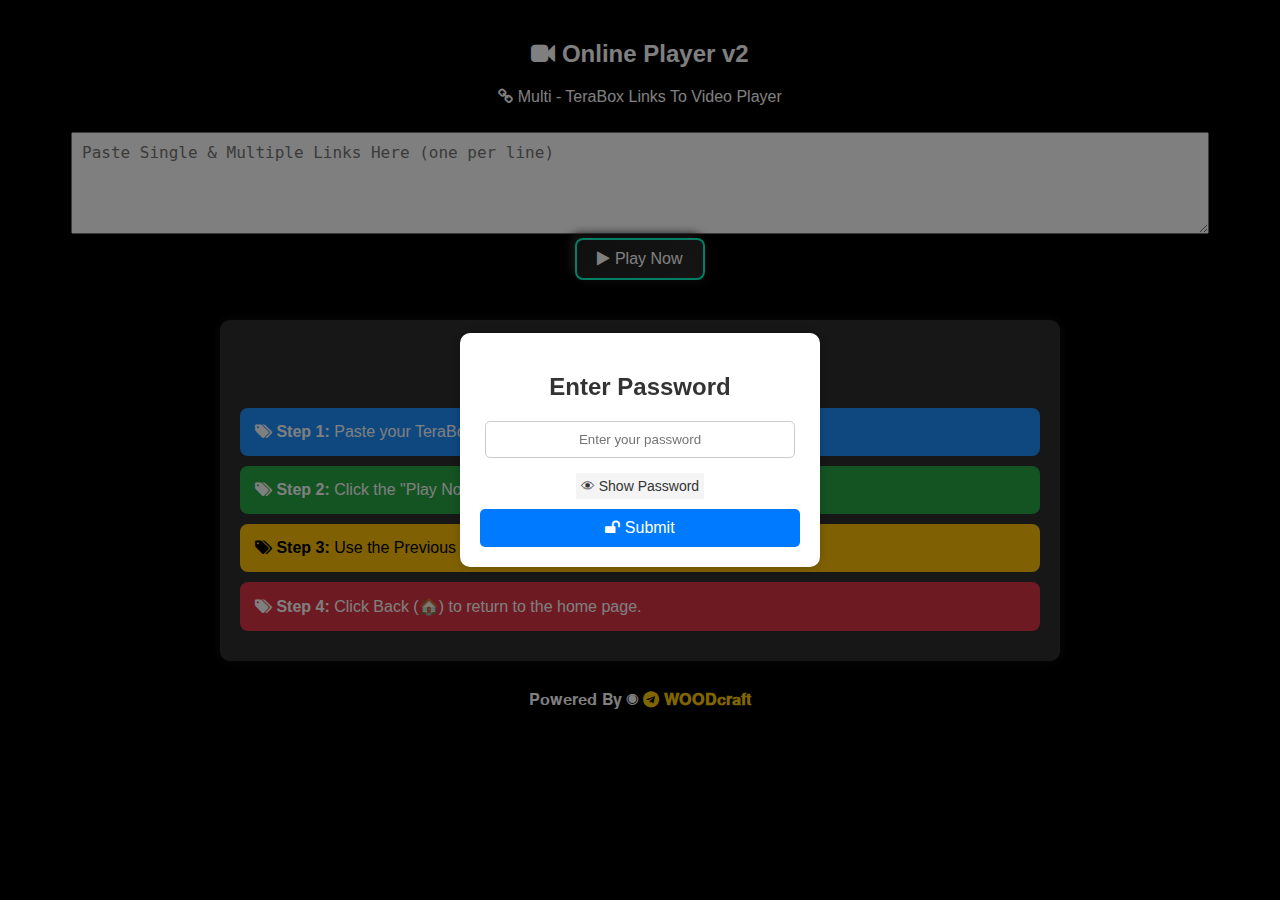
<file: index.html>
<!DOCTYPE html>
<html lang="en">
<head>
  <meta charset="UTF-8" />
  <meta name="viewport" content="width=device-width, initial-scale=1.0"/>
  <meta name="author" content="WOODcraft SudoR2spr" />
  <meta name="keywords" content="wdzone, Terabox, multilinks, player, Free" />
  <meta name="description" content="WDZONE Website Service Terabox multi links player." />
  <meta property="og:description" content="WDZONE Website Service Terabox video player.">
  <meta charset='utf-8' content='text/html' http-equiv='content-type' />
  <meta content='https://i.ibb.co/RpQrMNVg/terabox-dl.png' property='og:image' />
  <link href='https://i.ibb.co/RpQrMNVg/terabox-dl.png' rel='shortcut icon' type='image/vnd.microsoft.icon' />
  <link href='https://i.ibb.co/RpQrMNVg/terabox-dl.png' rel='apple-touch-icon' />
  <link rel="icon" type="image/x-icon" href="https://i.ibb.co/RpQrMNVg/terabox-dl.png">
  <link rel="stylesheet" href="https://cdnjs.cloudflare.com/ajax/libs/font-awesome/4.7.0/css/font-awesome.min.css">
  <title>Multi - TeraBox Links To Video Player</title>
  <style>
    body {
      margin: 0;
      padding: 0;
      font-family: sans-serif;
      background: #000;
      color: #fff;
    }

    .container, .how-to-use {
      text-align: center;
      padding: 20px;
    }

    textarea {
      width: 90%;
      height: 80px;
      padding: 10px;
      margin-top: 10px;
      font-size: 16px;
    }

    .play-button {
      padding: 10px 20px;
      font-size: 16px;
      cursor: pointer;
      background: linear-gradient(145deg, #1f1f1f, #2a2a2a);
      border: 2px solid #00ffc8;
      color: #fff;
      border-radius: 8px;
      box-shadow: 4px 4px 10px #0f0f0f, -4px -4px 10px #2e2e2e;
      transition: all 0.3s ease;
    }

    .play-button:hover {
      box-shadow: inset 2px 2px 5px #0a0a0a, inset -2px -2px 5px #3a3a3a;
      background: linear-gradient(145deg, #2a2a2a, #1f1f1f);
    }

    #playerSection {
      display: none;
    }

    #videoFrame {
      width: 100vw;
      height: 100vh;
      border: none;
    }

    .controls {
      position: fixed;
      bottom: 20px;
      left: 50%;
      transform: translateX(-50%);
      display: flex;
      gap: 10px;
      z-index: 10;
    }

    .how-to-use {
      text-align: center;
      padding: 20px;
      margin: 20px auto;
      max-width: 800px;
      background: #2e2e2e;
      border-radius: 10px;
      box-shadow: 0 0 10px rgba(255,255,255,0.1);
    }
    
    .step {
      padding: 15px;
      margin: 10px 0;
      border-radius: 8px;
      font-size: 1rem;
      text-align: left;
      color: #fff;
    }

    .step1 {
      background-color: #1e90ff;
    }
    
    .step2 {
      background-color: #28a745;
    }
    
    .step3 {
      background-color: #ffc107;
      color: #000;
    }
    
    .step4 {
      background-color: #dc3545;
    }

    /* Modal Box Styling */
    .modal {
      display: flex;            
      justify-content: center;   
      align-items: center;      
      position: fixed;
      z-index: 1;
      left: 0;
      top: 0;
      width: 100%;
      height: 100%;
      background-color: rgba(0, 0, 0, 0.5);
    }

.modal-content {
    background-color: white;
    padding: 20px;
    border-radius: 10px;
    width: 320px;
    box-shadow: 0px 0px 10px rgba(0, 0, 0, 0.2);
    text-align: center;
}

.modal-content h2 {
    margin-bottom: 10px;
    color: #333;
}

.input-box {
    width: 90%;
    padding: 10px;
    margin: 10px 0;
    border: 1px solid #ccc;
    border-radius: 5px;
    text-align: center;
}

.btn {
    margin-top: 10px;
    padding: 10px;
    width: 100%;
    background-color: #007BFF;
    color: white;
    border: none;
    border-radius: 5px;
    cursor: pointer;
    font-size: 16px;
}

.btn:hover {
    background-color: #0056b3;
}

.show-password {
    margin-top: 5px;
    background-color: #f4f4f4;
    border: none;
    cursor: pointer;
    padding: 5px;
    font-size: 14px;
    color: #333;
}

/* Hidden Content */
#content {
    display: none;
    margin-top: 50px;
    padding: 20px;
    background-color: white;
    border-radius: 10px;
    box-shadow: 0px 0px 10px rgba(0, 0, 0, 0.2);
    width: 60%;
    margin-left: auto;
    margin-right: auto;
}

    /* ফুটার */
        .footer {
            color: white;
            text-align: center;
            padding: 10px 0;
            width: 100%;
            position: relative;
            margin-top: auto;
            margin-bottom: 10px;
        }
        .footer a {
            color: #ffcc00;
            text-decoration: none;
            font-weight: bold;
        }
        .footer a:hover {
            text-decoration: underline;
        }
  </style>
</head>
<body oncontextmenu="return false;">

  <!-- Password Modal Box -->
    <div id="passwordModal" class="modal">
        <div class="modal-content">
            <h2>Enter Password</h2>
            <input type="password" id="passwordInput" class="input-box" placeholder="Enter your password">
            <button class="show-password" onclick="togglePassword()">👁 Show Password</button>
            <button class="btn" onclick="checkPassword()"><i class="fa fa-unlock" aria-hidden="true"></i> Submit</button>
        </div>
    </div>

  <!-- Input Section -->
  <div class="container" id="inputSection">
    <h2><i class="fa fa-video-camera" aria-hidden="true"></i> Online Player v2</h2>
    <p><i class="fa fa-link" aria-hidden="true"></i> Multi - TeraBox Links To Video Player</p>
    <textarea id="videoLinks" placeholder="Paste Single & Multiple Links Here (one per line)"></textarea>
    <br />
    <button class="play-button" onclick="startVideo()"><i class="fa fa-play" aria-hidden="true"></i> Play Now</button>
  </div>

  <!-- Player Section -->
  <div id="playerSection">
    <iframe id="videoFrame" allowfullscreen></iframe>
    <div class="controls">
      <button class="play-button" onclick="prevVideo()"><i class="fa fa-backward" aria-hidden="true"></i> Previous</button>
      <button class="play-button" onclick="nextVideo()">Next <i class="fa fa-forward" aria-hidden="true"></i></button>
      <button class="play-button" onclick="backToInput()"><i class="fa fa-home" aria-hidden="true"></i> Back</button>
    </div>
  </div>

  <!-- How to Use Section -->
  <div class="how-to-use" id="howToUse">
    <h2><i class="fa fa-info" aria-hidden="true"></i> How to Use This Site</h2>
    <div class="step step1"><strong><i class="fa fa-tags" aria-hidden="true"></i> Step 1:</strong> Paste your TeraBox video links in the input box (one per line).</div>
    <div class="step step2"><strong><i class="fa fa-tags" aria-hidden="true"></i> Step 2:</strong> Click the "Play Now" button to start playing.</div>
    <div class="step step3"><strong><i class="fa fa-tags" aria-hidden="true"></i> Step 3:</strong> Use the Previous (⏮) and Next (⏭) buttons to switch videos.</div>
    <div class="step step4"><strong><i class="fa fa-tags" aria-hidden="true"></i> Step 4:</strong> Click Back (🏠) to return to the home page.</div>
  </div>

  <footer class="footer" id="footers">
        𝐏𝐨𝐰𝐞𝐫𝐞𝐝 𝐁𝐲 ◉ <a href="https://t.me/Opleech_WD" target="_blank"><i class="fa fa-telegram" aria-hidden="true"></i> 𝐖𝐎𝐎𝐃𝐜𝐫𝐚𝐟𝐭</a>
  </footer>

  <!-- Script -->
  <script>
    let videoLinks = [];
    let currentIndex = 0;

    function startVideo() {
      const inputText = document.getElementById("videoLinks").value.trim();
      videoLinks = inputText.split("\n").filter(link => link.trim() !== "");

      if (videoLinks.length === 0) {
        alert("কমপক্ষে একটি ভিডিও লিংক দিন!");
        return;
      }

      currentIndex = 0;

      // Hide input & how-to-use sections
      document.getElementById("inputSection").style.display = "none";
      document.getElementById("howToUse").style.display = "none";
      document.getElementById("footers").style.display = "none";

      // Show player section
      document.getElementById("playerSection").style.display = "block";

      updateVideo();
    }

    function updateVideo() {
      const iframe = document.getElementById("videoFrame");
      const url = videoLinks[currentIndex];
      iframe.src = `https://pro-ultra-hd-stream-player.woodmirror.workers.dev/?start=https://teraboxdownloaderonline.com/api/download-m3u8?terabox_link=${encodeURIComponent(url)}`;
    }

    function nextVideo() {
      if (currentIndex < videoLinks.length - 1) {
        currentIndex++;
        updateVideo();
      }
    }

    function prevVideo() {
      if (currentIndex > 0) {
        currentIndex--;
        updateVideo();
      }
    }

    function backToInput() {
      document.getElementById("playerSection").style.display = "none";
      document.getElementById("inputSection").style.display = "block";
      document.getElementById("howToUse").style.display = "block";
      document.getElementById("footers").style.display = "block";
    }
  </script>

  <script>
        function checkPassword() {
            let password = document.getElementById("passwordInput").value;
            let correctPassword = "woodcraft"; // Change this to your actual password

            if (password === correctPassword) {
                document.getElementById("passwordModal").style.display = "none"; // Hide modal
                document.getElementById("content").style.display = "block"; // Show content
            } else {
                alert("❌ Wrong password! Try again.");
            }
        }

        function togglePassword() {
            let passwordField = document.getElementById("passwordInput");
            if (passwordField.type === "password") {
                passwordField.type = "text";
            } else {
                passwordField.type = "password";
            }
        }
  </script>
</body>
</html>
</file>
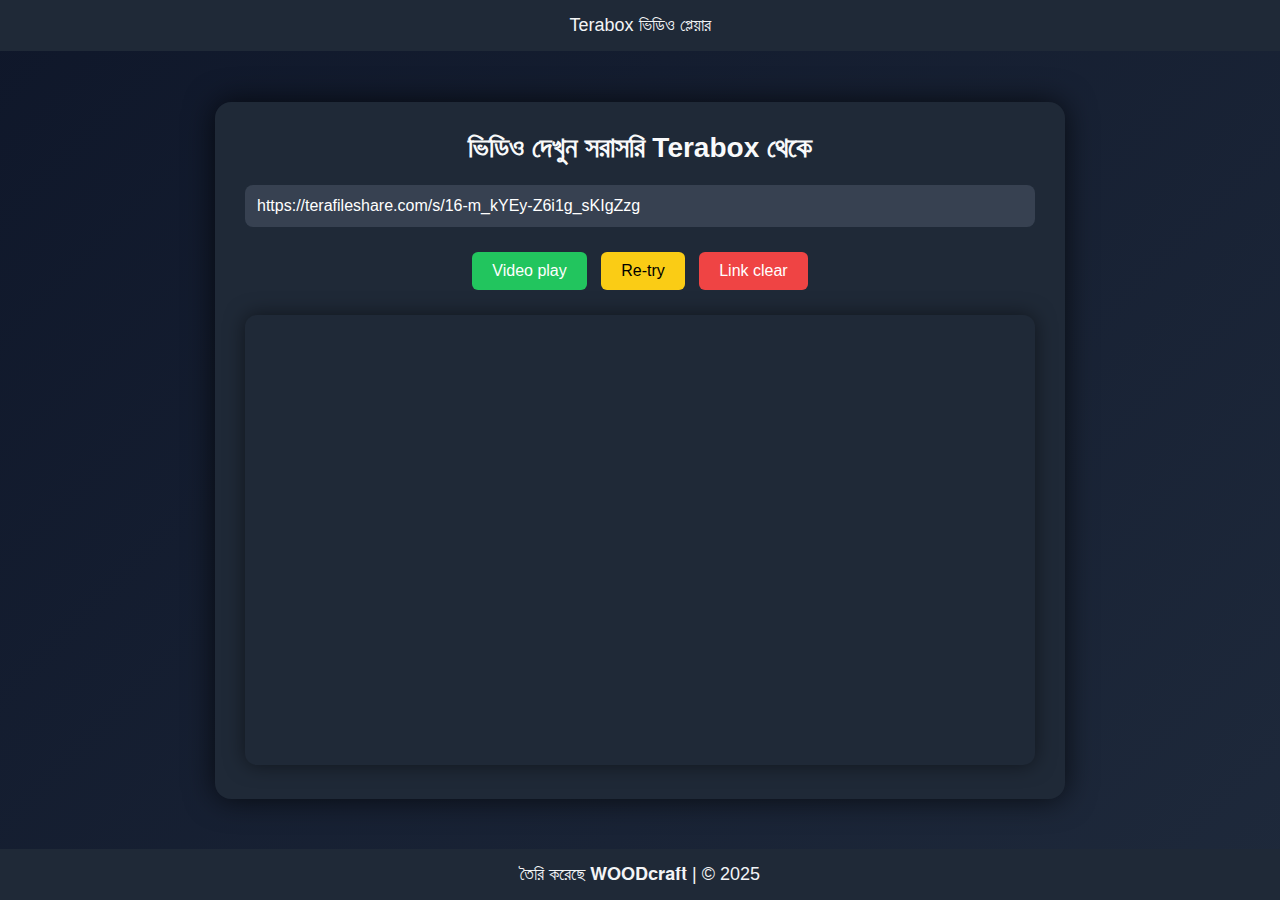
<file: Ok-index.html>
<!DOCTYPE html>
<html lang="bn">
<head>
  <meta charset="UTF-8" />
  <title>Terabox ভিডিও প্লেয়ার</title>
  <style>
    * {
      margin: 0;
      padding: 0;
      box-sizing: border-box;
    }

    html, body {
      height: 100%;
      width: 100%;
      font-family: 'Segoe UI', sans-serif;
      background: linear-gradient(135deg, #0f172a, #1e293b);
      color: white;
      display: flex;
      flex-direction: column;
    }

    header, footer {
      background-color: #1f2937;
      padding: 15px 0;
      text-align: center;
      font-size: 18px;
      color: #f3f4f6;
      position: sticky;
      z-index: 10;
    }

    header {
      top: 0;
    }

    footer {
      bottom: 0;
    }

    .main {
      flex: 1;
      display: flex;
      align-items: center;
      justify-content: center;
      padding: 20px;
    }

    .container {
      background-color: #1f2937;
      padding: 30px;
      border-radius: 16px;
      box-shadow: 0 0 30px rgba(0, 0, 0, 0.7);
      width: 90%;
      max-width: 850px;
      text-align: center;
    }

    h1 {
      margin-bottom: 20px;
      font-size: 28px;
      color: #f9fafb;
    }

    input[type="text"] {
      width: 100%;
      padding: 12px;
      font-size: 16px;
      border-radius: 8px;
      border: none;
      margin-bottom: 20px;
      outline: none;
      background-color: #374151;
      color: white;
    }

    .buttons {
      margin-bottom: 20px;
    }

    button {
      padding: 10px 20px;
      margin: 5px;
      font-size: 16px;
      border: none;
      border-radius: 6px;
      cursor: pointer;
      transition: background 0.3s;
    }

    .play {
      background-color: #22c55e;
      color: white;
    }

    .retry {
      background-color: #facc15;
      color: black;
    }

    .clear {
      background-color: #ef4444;
      color: white;
    }

    iframe {
      width: 100%;
      height: 450px;
      border: none;
      border-radius: 12px;
      box-shadow: 0 0 20px rgba(0,0,0,0.5);
    }

    @media (max-width: 600px) {
      iframe {
        height: 250px;
      }
    }
  </style>
</head>
<body>

  <header>
    Terabox ভিডিও প্লেয়ার
  </header>

  <div class="main">
    <div class="container">
      <h1>ভিডিও দেখুন সরাসরি Terabox থেকে</h1>

      <input type="text" id="linkInput" placeholder="এখানে আপনার Terabox লিংক দিন..." value="https://terafileshare.com/s/16-m_kYEy-Z6i1g_sKIgZzg" />

      <div class="buttons">
        <button class="play" onclick="playVideo()">Video play</button>
        <button class="retry" onclick="retryVideo()">Re-try</button>
        <button class="clear" onclick="clearInput()">Link clear</button>
      </div>

      <iframe id="videoFrame" src="" allowfullscreen></iframe>
    </div>
  </div>

  <footer>
    তৈরি করেছে 𝐖𝐎𝐎𝐃𝐜𝐫𝐚𝐟𝐭 | © 2025
  </footer>

  <script>
    let currentURL = "";

    function playVideo() {
      const link = document.getElementById('linkInput').value.trim();
      if (!link) {
        alert('দয়া করে একটি Terabox লিংক দিন!');
        return;
      }
      currentURL = `https://terabox-play.lbni.workers.dev/api?url=${encodeURIComponent(link)}`;
      document.getElementById('videoFrame').src = currentURL;
    }

    function retryVideo() {
      if (!currentURL) {
        alert('প্রথমে একটি ভিডিও চালু করুন!');
        return;
      }
      document.getElementById('videoFrame').src = currentURL;
    }

    function clearInput() {
      document.getElementById('linkInput').value = "";
      document.getElementById('videoFrame').src = "";
      currentURL = "";
    }
  </script>

</body>
</html>
</file>
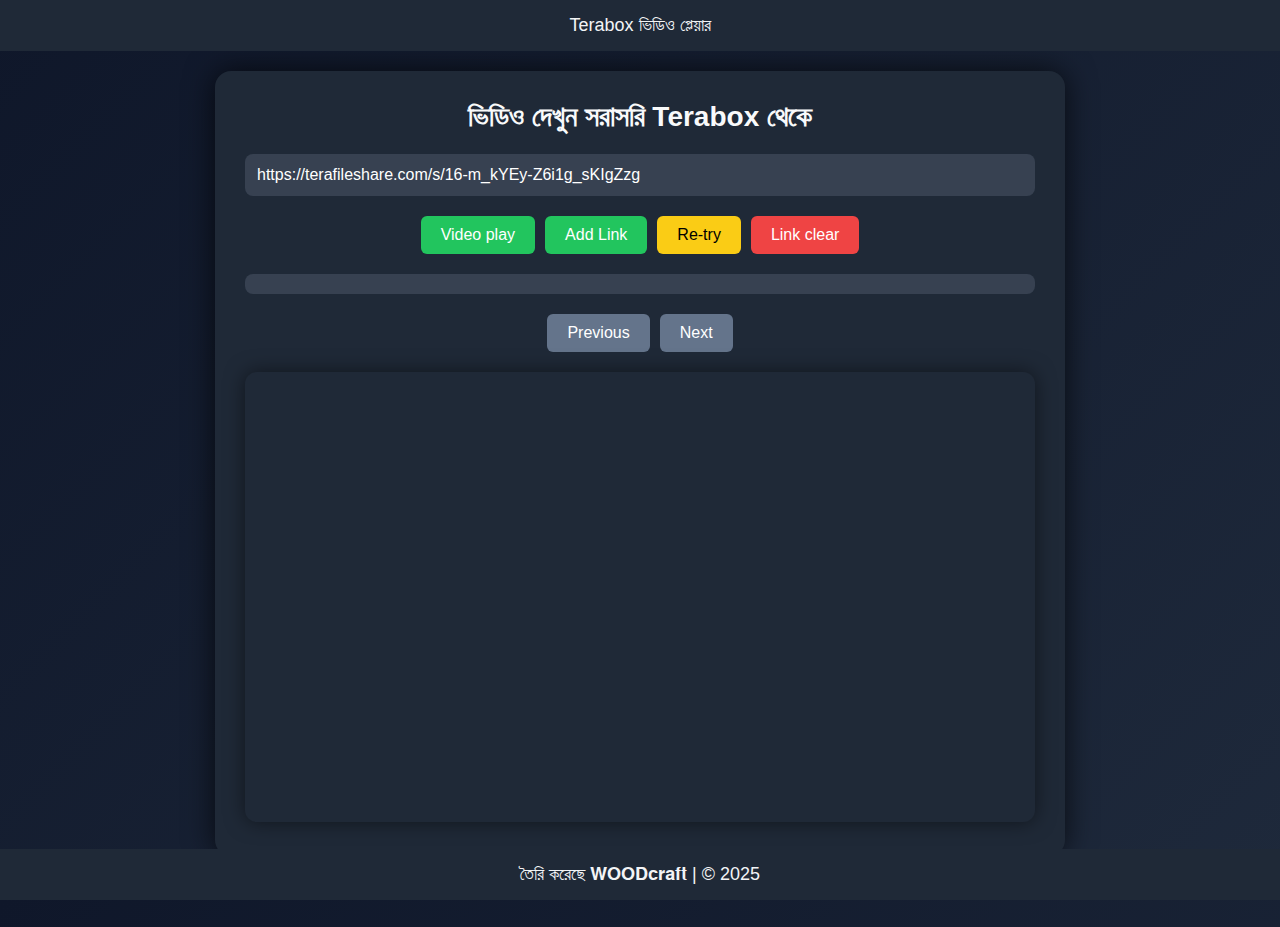
<file: oljo.html>
<!DOCTYPE html>
<html lang="bn">
<head>
  <meta charset="UTF-8" />
  <title>Terabox ভিডিও প্লেয়ার</title>
  <style>
    * {
      margin: 0;
      padding: 0;
      box-sizing: border-box;
    }

    html, body {
      height: 100%;
      width: 100%;
      font-family: 'Segoe UI', sans-serif;
      background: linear-gradient(135deg, #0f172a, #1e293b);
      color: white;
      display: flex;
      flex-direction: column;
    }

    header, footer {
      background-color: #1f2937;
      padding: 15px 0;
      text-align: center;
      font-size: 18px;
      color: #f3f4f6;
      position: sticky;
      z-index: 10;
    }

    header {
      top: 0;
    }

    footer {
      bottom: 0;
    }

    .main {
      flex: 1;
      display: flex;
      align-items: center;
      justify-content: center;
      padding: 20px;
    }

    .container {
      background-color: #1f2937;
      padding: 30px;
      border-radius: 16px;
      box-shadow: 0 0 30px rgba(0, 0, 0, 0.7);
      width: 90%;
      max-width: 850px;
      text-align: center;
    }

    h1 {
      margin-bottom: 20px;
      font-size: 28px;
      color: #f9fafb;
    }

    input[type="text"] {
      width: 100%;
      padding: 12px;
      font-size: 16px;
      border-radius: 8px;
      border: none;
      margin-bottom: 20px;
      outline: none;
      background-color: #374151;
      color: white;
    }

    .buttons {
      margin-bottom: 20px;
      display: flex;
      flex-wrap: wrap;
      justify-content: center;
      gap: 10px;
    }

    button {
      padding: 10px 20px;
      font-size: 16px;
      border: none;
      border-radius: 6px;
      cursor: pointer;
      transition: background 0.3s;
    }

    .play {
      background-color: #22c55e;
      color: white;
    }

    .retry {
      background-color: #facc15;
      color: black;
    }

    .clear {
      background-color: #ef4444;
      color: white;
    }

    .nav {
      background-color: #3b82f6;
      color: white;
    }

    .nav:disabled {
      background-color: #64748b;
      cursor: not-allowed;
    }

    iframe {
      width: 100%;
      height: 450px;
      border: none;
      border-radius: 12px;
      box-shadow: 0 0 20px rgba(0,0,0,0.5);
    }

    .link-list {
      width: 100%;
      margin-bottom: 20px;
      max-height: 150px;
      overflow-y: auto;
      background-color: #374151;
      border-radius: 8px;
      padding: 10px;
      text-align: left;
    }

    .link-item {
      padding: 8px;
      margin: 5px 0;
      background-color: #1e293b;
      border-radius: 5px;
      display: flex;
      justify-content: space-between;
    }

    .link-item.active {
      background-color: #3b82f6;
    }

    .remove-link {
      color: #ef4444;
      cursor: pointer;
      margin-left: 10px;
    }

    @media (max-width: 600px) {
      iframe {
        height: 250px;
      }
      
      .buttons {
        flex-direction: column;
      }
      
      button {
        width: 100%;
      }
    }
  </style>
</head>
<body>

  <header>
    Terabox ভিডিও প্লেয়ার
  </header>

  <div class="main">
    <div class="container">
      <h1>ভিডিও দেখুন সরাসরি Terabox থেকে</h1>

      <input type="text" id="linkInput" placeholder="এখানে আপনার Terabox লিংক দিন..." value="https://terafileshare.com/s/16-m_kYEy-Z6i1g_sKIgZzg" />
      
      <div class="buttons">
        <button class="play" onclick="playVideo()">Video play</button>
        <button class="play" onclick="addLink()">Add Link</button>
        <button class="retry" onclick="retryVideo()">Re-try</button>
        <button class="clear" onclick="clearInput()">Link clear</button>
      </div>
      
      <div class="link-list" id="linkList"></div>
      
      <div class="buttons">
        <button class="nav" id="prevBtn" onclick="playPrevious()" disabled>Previous</button>
        <button class="nav" id="nextBtn" onclick="playNext()" disabled>Next</button>
      </div>

      <iframe id="videoFrame" src="" allowfullscreen></iframe>
    </div>
  </div>

  <footer>
    তৈরি করেছে 𝐖𝐎𝐎𝐃𝐜𝐫𝐚𝐟𝐭 | © 2025
  </footer>

  <script>
    let currentURL = "";
    let links = [];
    let currentIndex = -1;
    
    // Load saved links from localStorage
    function loadLinks() {
      const savedLinks = localStorage.getItem('teraboxLinks');
      if (savedLinks) {
        links = JSON.parse(savedLinks);
        renderLinkList();
      }
    }
    
    // Save links to localStorage
    function saveLinks() {
      localStorage.setItem('teraboxLinks', JSON.stringify(links));
    }
    
    // Render the link list
    function renderLinkList() {
      const linkList = document.getElementById('linkList');
      linkList.innerHTML = '';
      
      links.forEach((link, index) => {
        const linkItem = document.createElement('div');
        linkItem.className = `link-item ${index === currentIndex ? 'active' : ''}`;
        linkItem.innerHTML = `
          <span>${link}</span>
          <span class="remove-link" onclick="removeLink(${index})">×</span>
        `;
        linkItem.onclick = () => playLink(index);
        linkList.appendChild(linkItem);
      });
      
      updateNavButtons();
    }
    
    // Add a new link
    function addLink() {
      const link = document.getElementById('linkInput').value.trim();
      if (!link) {
        alert('দয়া করে একটি Terabox লিংক দিন!');
        return;
      }
      
      if (!links.includes(link)) {
        links.push(link);
        saveLinks();
        renderLinkList();
      }
    }
    
    // Remove a link
    function removeLink(index) {
      event.stopPropagation(); // Prevent triggering the play function
      links.splice(index, 1);
      if (currentIndex >= index) {
        currentIndex--;
      }
      saveLinks();
      renderLinkList();
      
      if (links.length === 0) {
        document.getElementById('videoFrame').src = "";
        currentURL = "";
      }
    }
    
    // Play a specific link
    function playLink(index) {
      const link = links[index];
      if (!link) return;
      
      currentIndex = index;
      currentURL = `https://terabox-play.lbni.workers.dev/api?url=${encodeURIComponent(link)}`;
      document.getElementById('videoFrame').src = currentURL;
      renderLinkList();
    }
    
    // Play next link
    function playNext() {
      if (currentIndex < links.length - 1) {
        playLink(currentIndex + 1);
      }
    }
    
    // Play previous link
    function playPrevious() {
      if (currentIndex > 0) {
        playLink(currentIndex - 1);
      }
    }
    
    // Update navigation buttons state
    function updateNavButtons() {
      document.getElementById('prevBtn').disabled = currentIndex <= 0;
      document.getElementById('nextBtn').disabled = currentIndex >= links.length - 1 || links.length === 0;
    }
    
    // Original play function
    function playVideo() {
      const link = document.getElementById('linkInput').value.trim();
      if (!link) {
        alert('দয়া করে একটি Terabox লিংক দিন!');
        return;
      }
      
      // Check if link exists in list
      const existingIndex = links.indexOf(link);
      if (existingIndex >= 0) {
        playLink(existingIndex);
        return;
      }
      
      // Add to list and play
      if (!links.includes(link)) {
        links.push(link);
        saveLinks();
      }
      playLink(links.length - 1);
    }

    function retryVideo() {
      if (!currentURL) {
        alert('প্রথমে একটি ভিডিও চালু করুন!');
        return;
      }
      document.getElementById('videoFrame').src = currentURL;
    }

    function clearInput() {
      document.getElementById('linkInput').value = "";
    }
    
    // Initialize
    loadLinks();
  </script>

</body>
                                                                             </html>
</file>
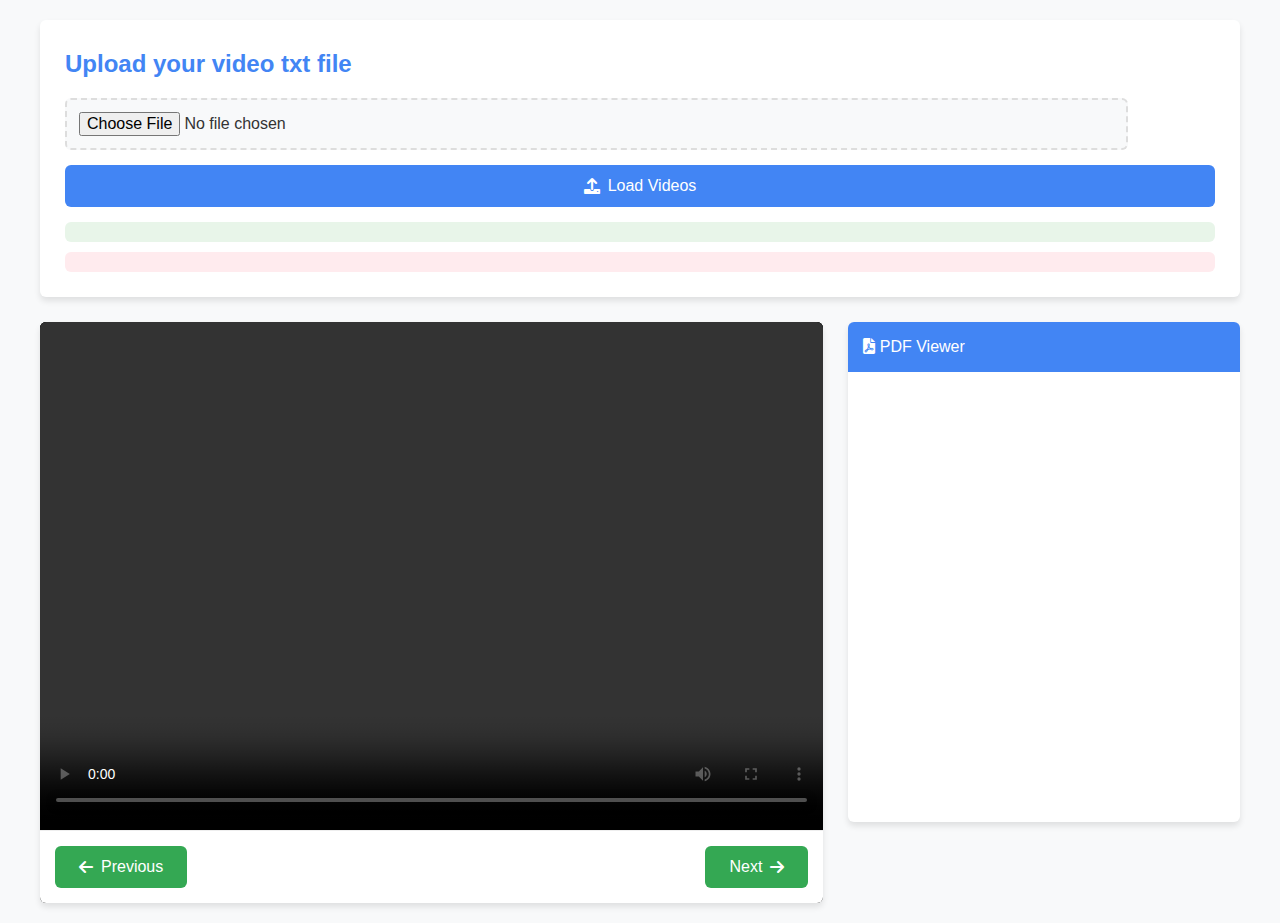
<file: opluer.html>
<!DOCTYPE html>
<html lang="en">
<head>
    <meta charset="UTF-8">
    <meta name="viewport" content="width=device-width, initial-scale=1.0">
    <title>Video Player with PDF Viewer</title>
    <style>
        :root {
            --primary-color: #4285f4;
            --secondary-color: #34a853;
            --danger-color: #ea4335;
            --light-gray: #f8f9fa;
            --dark-gray: #6c757d;
            --border-radius: 6px;
            --box-shadow: 0 4px 6px rgba(0, 0, 0, 0.1);
        }
        
        body {
            font-family: 'Segoe UI', Tahoma, Geneva, Verdana, sans-serif;
            max-width: 1200px;
            margin: 0 auto;
            padding: 20px;
            background-color: #f8f9fa;
            color: #333;
            line-height: 1.6;
        }
        
        .container {
            display: flex;
            flex-direction: column;
            gap: 25px;
        }
        
        .upload-section {
            background-color: white;
            padding: 25px;
            border-radius: var(--border-radius);
            box-shadow: var(--box-shadow);
        }
        
        .upload-section h2 {
            margin-top: 0;
            color: var(--primary-color);
            font-size: 1.5rem;
            margin-bottom: 15px;
        }
        
        .file-input-container {
            margin-bottom: 15px;
        }
        
        .file-input-container input[type="file"] {
            width: 90%;
            padding: 12px;
            border: 2px dashed #ddd;
            border-radius: var(--border-radius);
            background-color: var(--light-gray);
            font-size: 1rem;
            transition: border-color 0.3s ease;
        }
        
        .file-input-container input[type="file"]:hover {
            border-color: var(--primary-color);
        }
        
        .button-container {
            display: flex;
            justify-content: flex-end;
        }
        
        button {
            padding: 12px 24px;
            border: none;
            border-radius: var(--border-radius);
            font-weight: 500;
            cursor: pointer;
            transition: all 0.2s ease;
            display: flex;
            align-items: center;
            gap: 8px;
            font-size: 1rem;
        }
        
        button i {
            font-size: 1rem;
        }
        
        #loadBtn {
            background-color: var(--primary-color);
            color: white;
            width: 100%;
            justify-content: center;
        }
        
        #loadBtn:hover {
            background-color: #3367d6;
            transform: translateY(-2px);
            box-shadow: 0 4px 8px rgba(0, 0, 0, 0.1);
        }
        
        #prevBtn, #nextBtn {
            background-color: var(--secondary-color);
            color: white;
        }
        
        #prevBtn:hover, #nextBtn:hover {
            background-color: #2d9249;
        }
        
        button:disabled {
            background-color: var(--dark-gray);
            cursor: not-allowed;
            opacity: 0.7;
        }
        
        .player-section {
            display: flex;
            gap: 25px;
        }
        
        .video-container {
            flex: 2;
            background-color: #000;
            border-radius: var(--border-radius);
            overflow: hidden;
            box-shadow: var(--box-shadow);
        }
        
        .pdf-container {
            flex: 1;
            background-color: white;
            border-radius: var(--border-radius);
            box-shadow: var(--box-shadow);
            height: 500px;
            overflow: hidden;
            display: flex;
            flex-direction: column;
        }
        
        .pdf-header {
            padding: 12px 15px;
            background-color: var(--primary-color);
            color: white;
            font-weight: 500;
        }
        
        .controls {
            display: flex;
            justify-content: space-between;
            padding: 15px;
            background-color: white;
            border-top: 1px solid #eee;
        }
        
        .video-info {
            background-color: white;
            padding: 20px;
            border-radius: var(--border-radius);
            box-shadow: var(--box-shadow);
            margin-top: 10px;
        }
        
        #videoPlayer {
            width: 100%;
            height: 500px;
            background-color: #000;
        }
        
        #pdfViewer {
            width: 100%;
            height: 100%;
            border: none;
            flex-grow: 1;
        }
        
        .playlist {
            margin-top: 20px;
            background-color: white;
            padding: 20px;
            border-radius: var(--border-radius);
            box-shadow: var(--box-shadow);
        }
        
        .playlist h3 {
            margin-top: 0;
            color: var(--primary-color);
            padding-bottom: 10px;
            border-bottom: 1px solid #eee;
        }
        
        .playlist-items {
            max-height: 300px;
            overflow-y: auto;
        }
        
        .playlist-item {
            padding: 12px 15px;
            border-bottom: 1px solid #eee;
            cursor: pointer;
            transition: background-color 0.2s ease;
        }
        
        .playlist-item:hover {
            background-color: #f5f5f5;
        }
        
        .playlist-item.active {
            background-color: #e3f2fd;
            font-weight: 500;
            color: var(--primary-color);
        }
        
        .status-messages {
            margin-top: 15px;
        }
        
        .status {
            padding: 10px;
            background-color: #e8f5e9;
            color: #2e7d32;
            border-radius: var(--border-radius);
            margin-bottom: 10px;
        }
        
        .error {
            padding: 10px;
            background-color: #ffebee;
            color: var(--danger-color);
            border-radius: var(--border-radius);
        }
        
        /* Loading spinner */
        .spinner {
            display: inline-block;
            width: 16px;
            height: 16px;
            border: 3px solid rgba(255,255,255,.3);
            border-radius: 50%;
            border-top-color: white;
            animation: spin 1s ease-in-out infinite;
        }
        
        @keyframes spin {
            to { transform: rotate(360deg); }
        }
        
        /* Responsive adjustments */
        @media (max-width: 768px) {
            .player-section {
                flex-direction: column;
            }
            
            #videoPlayer, .pdf-container {
                height: 400px;
            }
        }
    </style>
    <link rel="stylesheet" href="https://cdnjs.cloudflare.com/ajax/libs/font-awesome/6.0.0-beta3/css/all.min.css">
</head>
<body>
    <div class="container">
        <div class="upload-section">
            <h2>Upload your video txt file</h2>
            <div class="file-input-container">
                <input type="file" id="fileInput" accept=".txt">
            </div>
            <div class="button-container">
                <button id="loadBtn">
                    <i class="fas fa-upload"></i> Load Videos
                </button>
            </div>
            <div class="status-messages">
                <div class="status" id="status"></div>
                <div class="error" id="error"></div>
            </div>
        </div>

        <div class="video-info" id="videoInfo" style="display: none;">
            <h3 id="videoTitle">No video loaded</h3>
            <p id="videoIndex">0/0</p>
        </div>

        <div class="player-section">
            <div class="video-container">
                <video id="videoPlayer" controls></video>
                <div class="controls">
                    <button id="prevBtn">
                        <i class="fas fa-arrow-left"></i> Previous
                    </button>
                    <button id="nextBtn">
                        Next <i class="fas fa-arrow-right"></i>
                    </button>
                </div>
            </div>
            <div class="pdf-container">
                <div class="pdf-header">
                    <i class="fas fa-file-pdf"></i> PDF Viewer
                </div>
                <iframe id="pdfViewer" src="about:blank"></iframe>
            </div>
        </div>

        <div class="playlist" id="playlist" style="display: none;">
            <h3><i class="fas fa-list"></i> Playlist</h3>
            <div class="playlist-items" id="playlistItems"></div>
        </div>
    </div>

    <script>
        document.addEventListener('DOMContentLoaded', function() {
            const fileInput = document.getElementById('fileInput');
            const loadBtn = document.getElementById('loadBtn');
            const videoPlayer = document.getElementById('videoPlayer');
            const pdfViewer = document.getElementById('pdfViewer');
            const prevBtn = document.getElementById('prevBtn');
            const nextBtn = document.getElementById('nextBtn');
            const videoTitle = document.getElementById('videoTitle');
            const videoIndex = document.getElementById('videoIndex');
            const playlistItems = document.getElementById('playlistItems');
            const videoInfo = document.getElementById('videoInfo');
            const playlist = document.getElementById('playlist');
            const status = document.getElementById('status');
            const error = document.getElementById('error');

            let videos = [];
            let currentIndex = -1;

            // Load videos from text file
            loadBtn.addEventListener('click', function() {
                const file = fileInput.files[0];
                if (!file) {
                    showError('Please select a file first');
                    return;
                }

                // Show loading state
                loadBtn.innerHTML = '<span class="spinner"></span> Loading...';
                loadBtn.disabled = true;

                const reader = new FileReader();
                reader.onload = function(e) {
                    const content = e.target.result;
                    parseVideoLinks(content);
                    
                    // Reset button state
                    loadBtn.innerHTML = '<i class="fas fa-upload"></i> Load Videos';
                    loadBtn.disabled = false;
                };
                
                reader.onerror = function() {
                    showError('Error reading file');
                    loadBtn.innerHTML = '<i class="fas fa-upload"></i> Load Videos';
                    loadBtn.disabled = false;
                };
                
                reader.readAsText(file);
            });

            function showError(message) {
                error.textContent = message;
                setTimeout(() => error.textContent = '', 5000);
            }

            function parseVideoLinks(content) {
                videos = [];
                const lines = content.split('\n');
                let currentVideo = null;
                let ignoredCount = 0;
                
                lines.forEach(line => {
                    if (line.trim() === '') return;
                    
                    // Check if line contains a video (.m3u8) or PDF (.pdf)
                    const isVideo = line.includes('.m3u8');
                    const isPDF = line.includes('.pdf');
                    
                    if (isVideo) {
                        // Extract title and URL
                        const parts = line.split(':http');
                        const title = parts[0].trim();
                        const url = 'http' + (parts[1] || '').trim();
                        
                        // New video entry
                        if (currentVideo) {
                            videos.push(currentVideo);
                        }
                        currentVideo = {
                            title: title,
                            videoUrl: url,
                            pdfUrl: null
                        };
                    } else if (isPDF) {
                        // Extract title and URL
                        const parts = line.split(':http');
                        const title = parts[0].trim();
                        const url = 'http' + (parts[1] || '').trim();
                        
                        if (currentVideo) {
                            // Add PDF to current video
                            currentVideo.pdfUrl = url;
                        } else {
                            // PDF without video - we'll ignore it
                            ignoredCount++;
                        }
                    } else {
                        // Not a video or PDF - ignore
                        ignoredCount++;
                    }
                });
                
                // Add the last video if exists
                if (currentVideo) {
                    videos.push(currentVideo);
                }
                
                if (videos.length > 0) {
                    displayPlaylist();
                    playVideo(0);
                    videoInfo.style.display = 'block';
                    playlist.style.display = 'block';
                    status.textContent = `Loaded ${videos.length} videos. Ignored ${ignoredCount} non-video/PDF links.`;
                } else {
                    status.textContent = `No valid video links found. Found ${ignoredCount} non-video/PDF links.`;
                    showError('No valid .m3u8 video links found in the file');
                }
            }

            function displayPlaylist() {
                playlistItems.innerHTML = '';
                videos.forEach((video, index) => {
                    const item = document.createElement('div');
                    item.className = 'playlist-item';
                    if (index === currentIndex) {
                        item.classList.add('active');
                    }
                    
                    // Add icon based on content
                    const icon = document.createElement('i');
                    icon.className = video.pdfUrl ? 'fas fa-film' : 'fas fa-video';
                    icon.style.marginRight = '8px';
                    
                    item.appendChild(icon);
                    item.appendChild(document.createTextNode(video.title));
                    
                    item.addEventListener('click', () => {
                        playVideo(index);
                    });
                    playlistItems.appendChild(item);
                });
            }

            function playVideo(index) {
                if (index < 0 || index >= videos.length) return;
                
                currentIndex = index;
                const video = videos[currentIndex];
                
                // Update UI
                videoTitle.textContent = video.title;
                videoIndex.textContent = `${currentIndex + 1}/${videos.length}`;
                
                // Play video
                if (video.videoUrl) {
                    videoPlayer.src = `https://pro-ultra-hd-stream-player.woodmirror.workers.dev/?start=${encodeURIComponent(video.videoUrl)}`;
                    videoPlayer.load();
                    videoPlayer.play().catch(e => {
                        console.log('Autoplay prevented:', e);
                        showError('Click the play button to start video');
                    });
                }
                
                // Load PDF if available
                if (video.pdfUrl) {
                    pdfViewer.src = `https://docs.google.com/gview?url=${encodeURIComponent(video.pdfUrl)}&embedded=true`;
                } else {
                    pdfViewer.src = 'about:blank';
                }
                
                // Update playlist highlighting
                const items = playlistItems.querySelectorAll('.playlist-item');
                items.forEach((item, i) => {
                    if (i === currentIndex) {
                        item.classList.add('active');
                    } else {
                        item.classList.remove('active');
                    }
                });
                
                // Update button states
                prevBtn.disabled = currentIndex === 0;
                nextBtn.disabled = currentIndex === videos.length - 1;
            }

            // Navigation
            prevBtn.addEventListener('click', () => {
                if (currentIndex > 0) {
                    playVideo(currentIndex - 1);
                }
            });

            nextBtn.addEventListener('click', () => {
                if (currentIndex < videos.length - 1) {
                    playVideo(currentIndex + 1);
                }
            });

            // Keyboard shortcuts
            document.addEventListener('keydown', (e) => {
                if (e.key === 'ArrowLeft' && !prevBtn.disabled) {
                    prevBtn.click();
                } else if (e.key === 'ArrowRight' && !nextBtn.disabled) {
                    nextBtn.click();
                }
            });

            // Handle video errors
            videoPlayer.addEventListener('error', () => {
                showError('Error loading video. Trying with direct URL...');
                // Try playing directly without proxy
                const video = videos[currentIndex];
                if (video && video.videoUrl) {
                    videoPlayer.src = video.videoUrl;
                    videoPlayer.load();
                    videoPlayer.play().catch(e => {
                        console.log('Direct play failed:', e);
                        showError('Video playback failed. The video may be unavailable.');
                    });
                }
            });
        });
    </script>
</body>
</html>
</file>
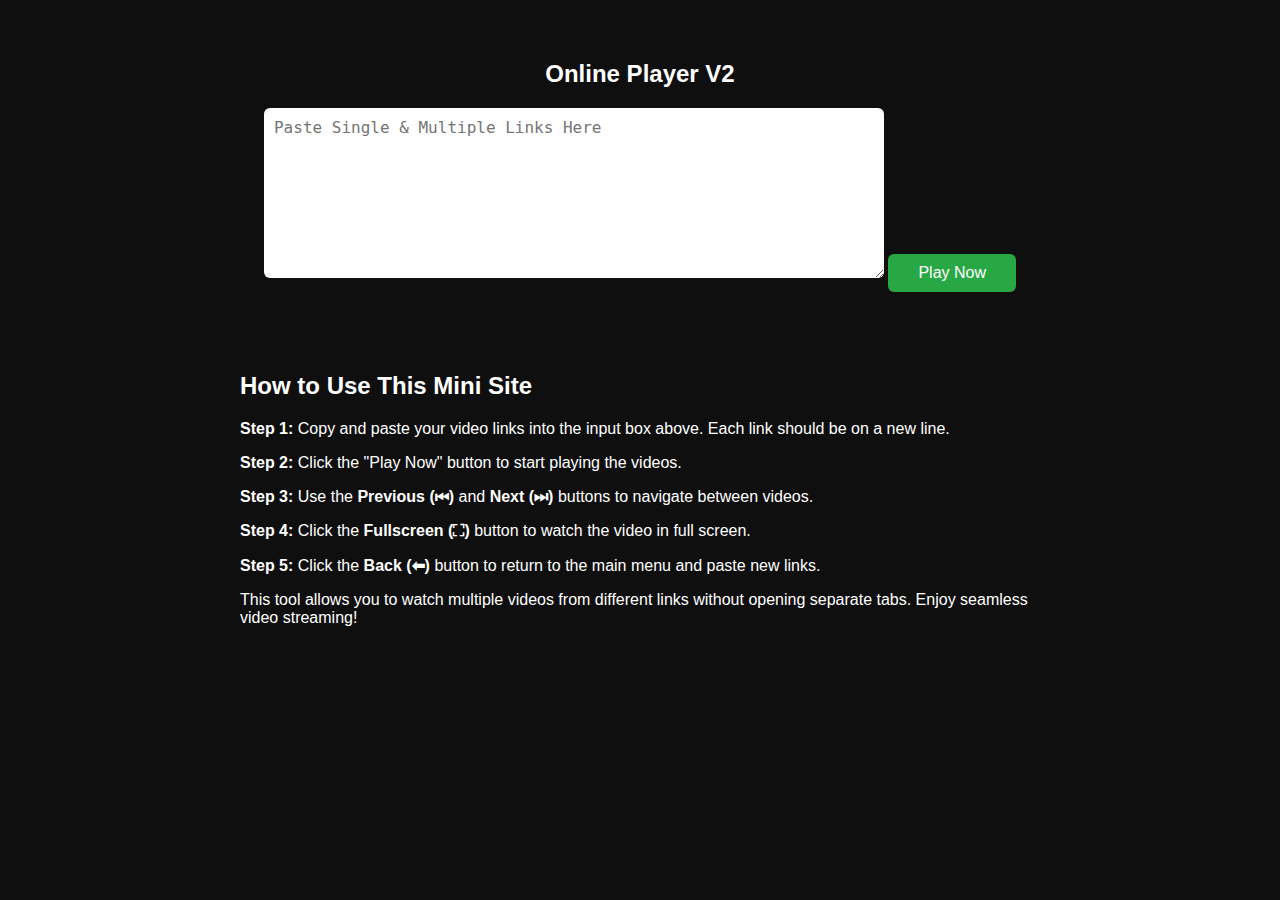
<file: t-ko.html>
<!DOCTYPE html>
<html lang="en">
<head>
    <meta charset="UTF-8">
    <meta name="viewport" content="width=device-width, initial-scale=1.0">
    <title>Multi - TeraBox Links To Video Player</title>
    <link rel="stylesheet" href="style.css">
    <script src="script.js" defer></script>
</head>
<body oncontextmenu="return false;">

    <div class="container">
        <div class="input-box">
            <h2>Online Player V2</h2>
            <textarea id="videoLinks" placeholder="Paste Single & Multiple Links Here "></textarea>
            <button onclick="startVideo()">Play Now</button>
        </div>
    </div>

    <!-- How to Use Section -->
    <div class="how-to-use">
        <h2>How to Use This Mini Site</h2>
        <p><strong>Step 1:</strong> Copy and paste your video links into the input box above. Each link should be on a new line.</p>
        <p><strong>Step 2:</strong> Click the "Play Now" button to start playing the videos.</p>
        <p><strong>Step 3:</strong> Use the <strong>Previous (⏮)</strong> and <strong>Next (⏭)</strong> buttons to navigate between videos.</p>
        <p><strong>Step 4:</strong> Click the <strong>Fullscreen (⛶)</strong> button to watch the video in full screen.</p>
        <p><strong>Step 5:</strong> Click the <strong>Back (⬅)</strong> button to return to the main menu and paste new links.</p>
        <p>This tool allows you to watch multiple videos from different links without opening separate tabs. Enjoy seamless video streaming!</p>
    </div>

    <div class="video-frame" id="videoFrame">
        <button class="back-btn" onclick="goBack()">⬅</button>
        <button class="fullscreen-btn" onclick="toggleFullscreen()">⛶</button>
        <iframe id="videoPlayer" allowfullscreen></iframe>

        <div class="controls">
            <button class="prev-btn" onclick="prevVideo()">⏮</button>
            <button class="next-btn" onclick="nextVideo()">⏭</button>
        </div>
    </div>

</body>
</html>
</file>
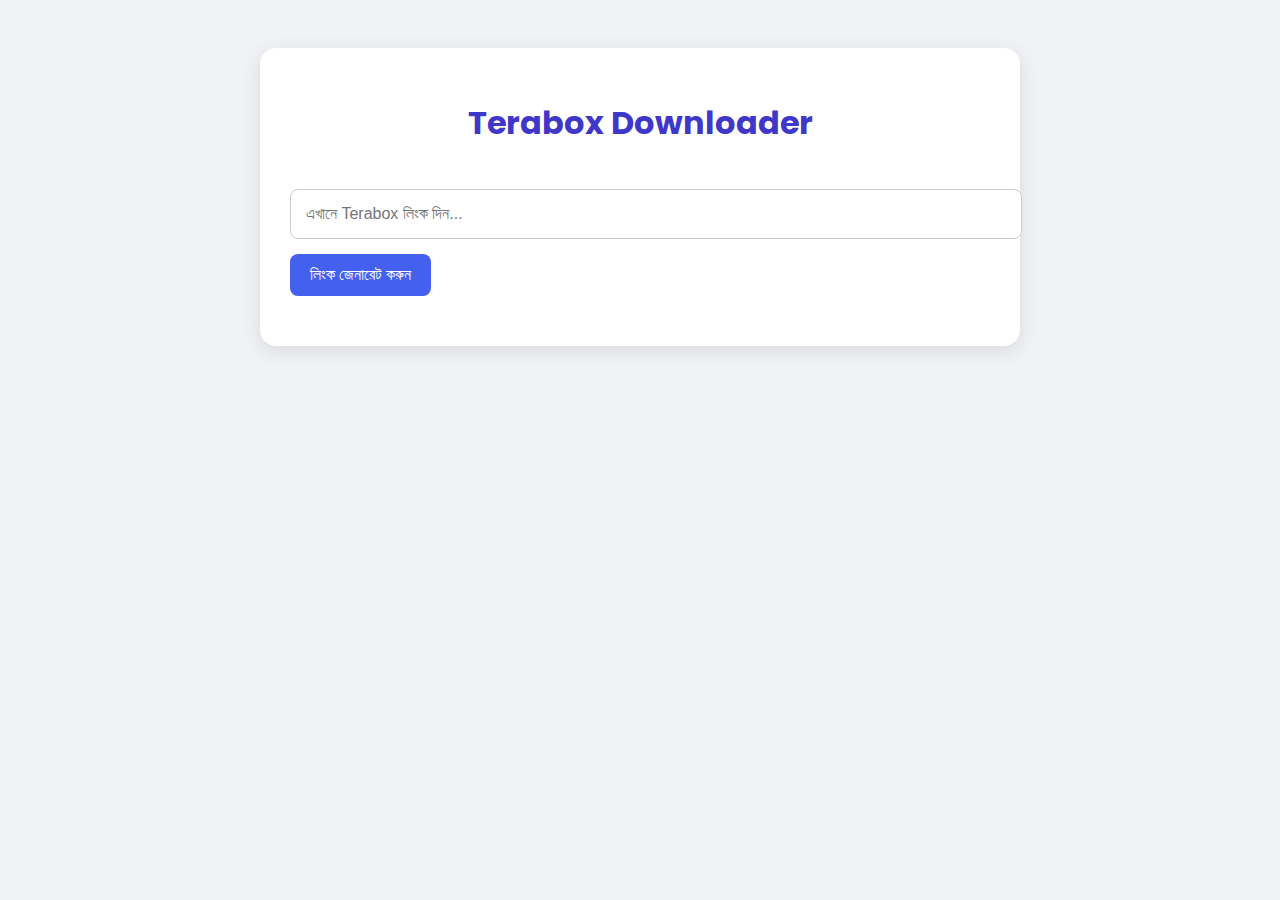
<file: trfol.html>
<!DOCTYPE html>
<html lang="bn">
<head>
  <meta charset="UTF-8" />
  <meta name="viewport" content="width=device-width, initial-scale=1.0"/>
  <title>Terabox Downloader</title>
  <link href="https://fonts.googleapis.com/css2?family=Poppins&display=swap" rel="stylesheet">
  <style>
    body {
      font-family: 'Poppins', sans-serif;
      background: #f0f2f5;
      padding: 40px;
    }
    .container {
      max-width: 700px;
      margin: auto;
      background: white;
      padding: 30px;
      border-radius: 16px;
      box-shadow: 0 5px 20px rgba(0,0,0,0.1);
    }
    h1 {
      text-align: center;
      color: #3f37c9;
    }
    input[type="text"] {
      width: 100%;
      padding: 15px;
      font-size: 16px;
      border: 1px solid #ccc;
      border-radius: 8px;
      margin-top: 20px;
    }
    button {
      margin-top: 15px;
      padding: 12px 20px;
      font-size: 16px;
      background-color: #4361ee;
      color: white;
      border: none;
      border-radius: 8px;
      cursor: pointer;
    }
    #loading {
      display: none;
      text-align: center;
      margin: 20px 0;
    }
    .result {
      margin-top: 20px;
    }
    .file {
      background: #f9f9f9;
      padding: 15px;
      border-radius: 12px;
      display: flex;
      align-items: center;
      margin-bottom: 15px;
      gap: 15px;
    }
    .file img {
      width: 80px;
      height: auto;
      border-radius: 8px;
    }
    .file-info {
      flex: 1;
    }
    .file-title {
      font-weight: bold;
    }
    .file-size {
      color: gray;
      font-size: 14px;
    }
    .download-link {
      display: inline-block;
      margin-top: 10px;
      padding: 8px 16px;
      background: #4cc9f0;
      color: white;
      border-radius: 6px;
      text-decoration: none;
      font-weight: bold;
    }
  </style>
</head>
<body>
  <div class="container">
    <h1>Terabox Downloader</h1>
    <input type="text" id="linkInput" placeholder="এখানে Terabox লিংক দিন..." />
    <button onclick="generateLinks()">লিংক জেনারেট করুন</button>

    <div id="loading">লিংক প্রসেস করা হচ্ছে...</div>
    <div class="result" id="result"></div>
  </div>

  <script>
    async function generateLinks() {
      const link = document.getElementById("linkInput").value.trim();
      const result = document.getElementById("result");
      const loading = document.getElementById("loading");

      result.innerHTML = "";
      loading.style.display = "block";

      if (!link) {
        alert("অনুগ্রহ করে একটি লিংক দিন!");
        loading.style.display = "none";
        return;
      }

      try {
        const apiURL = `https://terabox-pro-api.vercel.app/api?link=${encodeURIComponent(link)}`;
        const response = await fetch(apiURL);
        const data = await response.json();

        if (data.status !== "✅ Success") {
          throw new Error("API থেকে সফল রেসপন্স পাওয়া যায়নি।");
        }

        const files = data["📋 Extracted Info"];
        if (!files.length) {
          throw new Error("কোনো ফাইল পাওয়া যায়নি।");
        }

        files.forEach(file => {
          const div = document.createElement("div");
          div.className = "file";

          const thumbURL = file["🖼️ Thumbnails"] ? Object.values(file["🖼️ Thumbnails"])[0] : "";
          const title = file["📄 Title"];
          const size = file["📦 Size"];
          const downloadLink = file["🔗 Direct Download Link"];

          if (thumbURL) {
            const img = document.createElement("img");
            img.src = thumbURL;
            div.appendChild(img);
          }

          const infoDiv = document.createElement("div");
          infoDiv.className = "file-info";
          infoDiv.innerHTML = `
            <div class="file-title">${title}</div>
            <div class="file-size">${size}</div>
            <a href="${downloadLink}" class="download-link" target="_blank">ডাউনলোড করুন</a>
          `;

          div.appendChild(infoDiv);
          result.appendChild(div);
        });

      } catch (err) {
        console.error(err);
        result.innerHTML = `<p style="color:red;">ত্রুটি: ${err.message}</p>`;
      } finally {
        loading.style.display = "none";
      }
    }
  </script>
</body>
</html>
</file>
<file: style.css>
body {
    margin: 0;
    font-family: Arial, sans-serif;
    background: #0f0f0f;
    color: #fff;
    text-align: center;
}

.container {
    padding: 40px 20px;
}

.input-box textarea {
    width: 90%;
    max-width: 600px;
    height: 150px;
    padding: 10px;
    font-size: 16px;
    border-radius: 6px;
    border: none;
    resize: vertical;
}

.input-box button {
    margin-top: 15px;
    padding: 10px 30px;
    font-size: 16px;
    background: #28a745;
    border: none;
    border-radius: 6px;
    cursor: pointer;
    color: #fff;
}

.how-to-use {
    max-width: 800px;
    margin: auto;
    text-align: left;
    padding: 20px;
}

.video-frame {
    display: none;
    position: fixed;
    top: 0;
    left: 0;
    width: 100vw;
    height: 100vh;
    background-color: black;
    z-index: 9999;
    flex-direction: column;
    justify-content: center;
    align-items: center;
}

.video-frame.active {
    display: flex;
}

.video-frame iframe {
    width: 100%;
    height: 100%;
    border: none;
}

#videoFrame {
    width: 100vw;
    height: 100vh;
    border: none;
}

.controls {
    margin-top: 15px;
}

.controls button,
.back-btn {
    margin: 5px;
    padding: 10px 20px;
    font-size: 20px;
    background: #007bff;
    border: none;
    color: white;
    border-radius: 5px;
    cursor: pointer;
}
</file>
